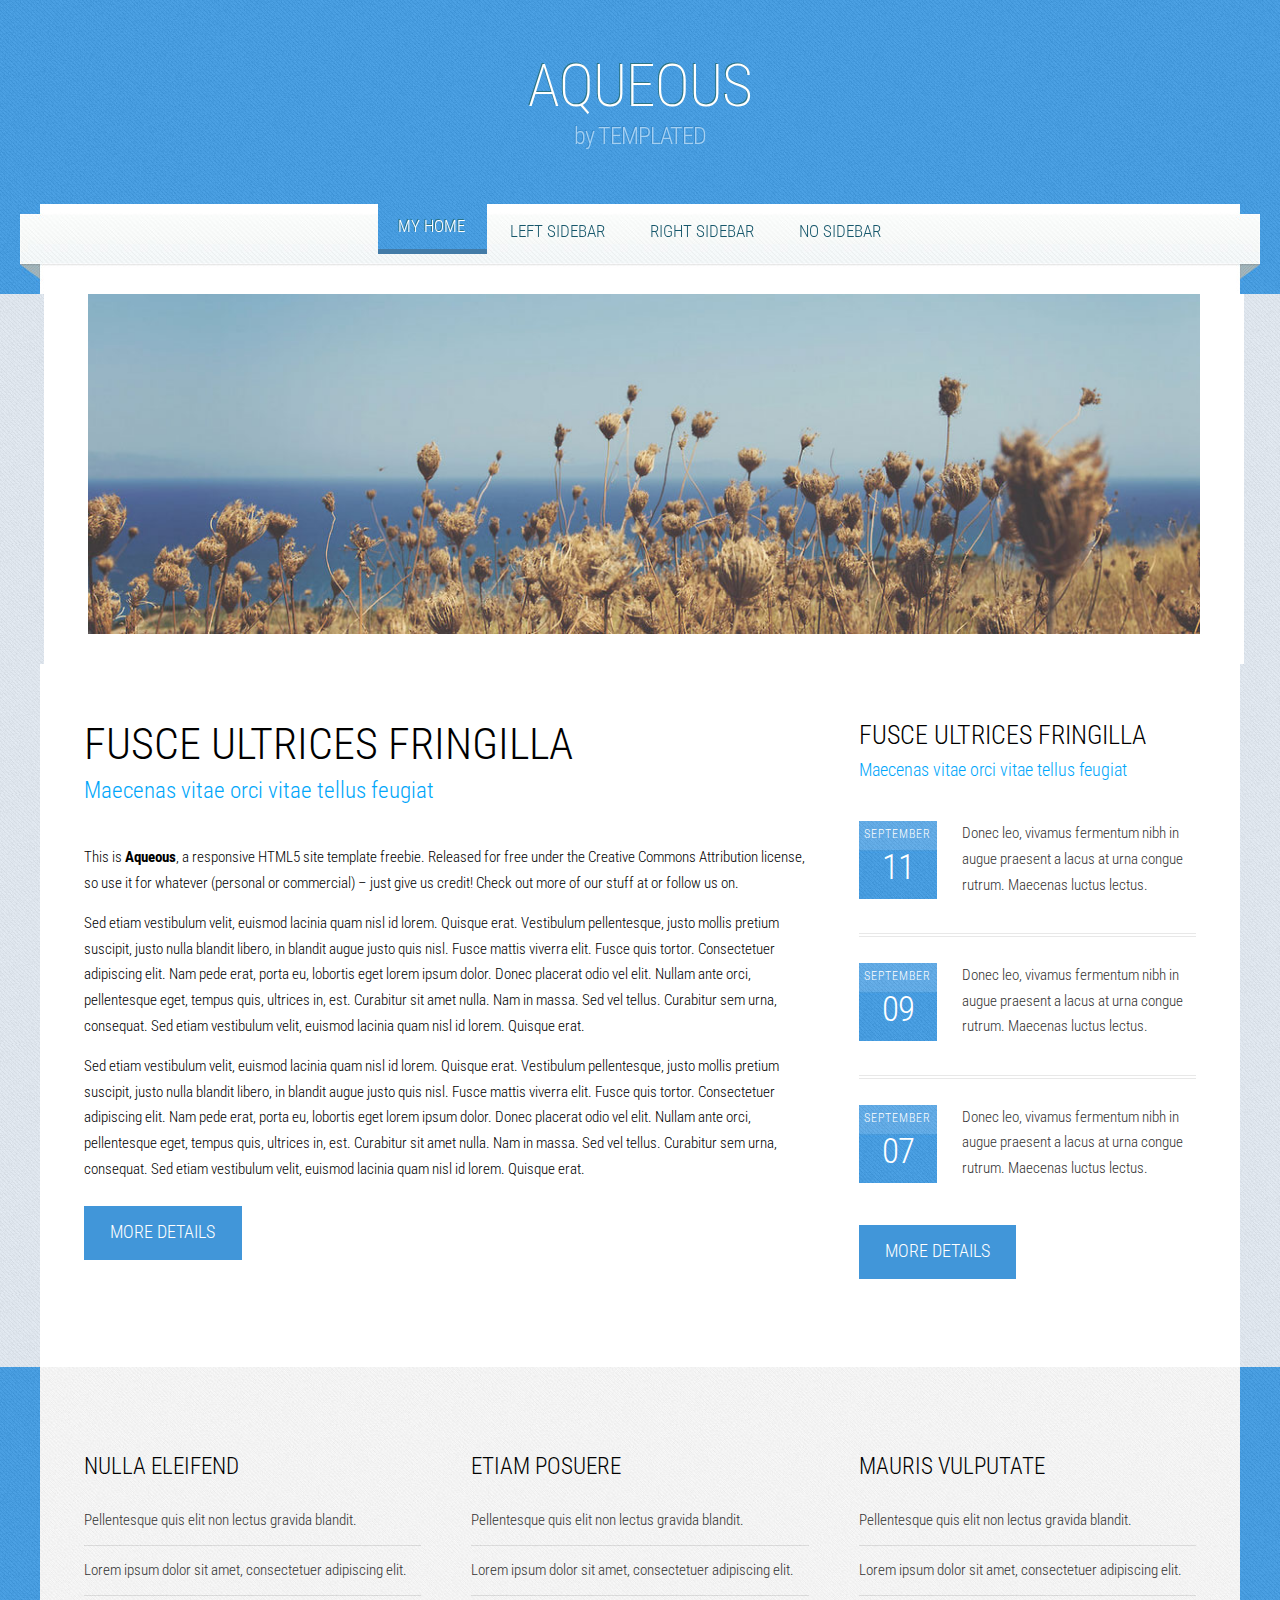
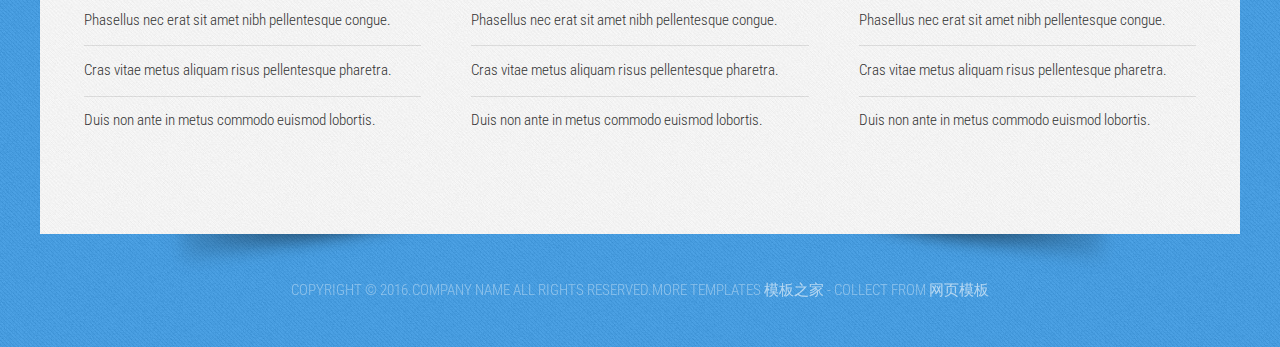
<file: website/zml/index.html>
<!DOCTYPE HTML>
<html>
	<head>
		<title>cssmoban</title>
		<meta http-equiv="content-type" content="text/html; charset=utf-8" />
		<meta name="description" content="" />
		<meta name="keywords" content="" />
		<link href='https://fonts.googleapis.com/css?family=Roboto+Condensed:700italic,400,300,700' rel='stylesheet' type='text/css'>
		<!--[if lte IE 8]><script src="js/html5shiv.js" type="text/javascript"></script><![endif]-->
		<script src="https://ajax.googleapis.com/ajax/libs/jquery/1.11.0/jquery.min.js"></script>
		<script src="js/skel.min.js"></script>
		<script src="js/skel-panels.min.js"></script>
		<script src="js/init.js"></script>
		<noscript>
			<link rel="stylesheet" href="css/skel-noscript.css" />
			<link rel="stylesheet" href="css/style.css" />
			<link rel="stylesheet" href="css/style-desktop.css" />
		</noscript>
	</head>
	<body class="homepage">

	<!-- Header -->
	<div id="header-wrapper">
		<div id="header">
			<div class="container">
				<div id="logo"> <!-- Logo -->
					<h1><a href="#">Aqueous</a></h1>
					<span>by TEMPLATED</span>
				</div>
			</div>
			<div id="menu-wrapper">
				<div class="container">
					<nav id="nav">
						<ul>
							<li class="active"><a href="index.html">My Home</a></li>
							<li><a href="left-sidebar.html">Left Sidebar</a></li>
							<li><a href="right-sidebar.html">Right Sidebar</a></li>
							<li><a href="no-sidebar.html">No Sidebar</a></li>
						</ul>
					</nav>
				</div>
			</div>
		</div>
	</div>
	<!-- Header -->
		
	<!-- Main -->
		<div id="main-wrapper">
			
			<div id="banner">
				<div class="container">
					<div class="row">
						<section>
							<a href="#" class="image full"><img src="images/pics01.jpg" alt=""></a>
						</section>
					</div>
				</div>
			</div>
			<div class="copyrights">Collect from <a href="http://www.cssmoban.com/" >企业网站模板</a></div>

			<div class="container">
				<div id="main">
	
					<div class="row">
					
						<!-- Content -->
							<div id="content" class="8u skel-cell-important">
								<section>
									<header>
										<h2>Fusce ultrices fringilla</h2>
										<span class="byline">Maecenas vitae orci vitae tellus feugiat</span>
									</header>
									<p>This is <strong>Aqueous</strong>, a responsive HTML5 site template freebie. Released for free under the Creative Commons Attribution</a> license, so use it for whatever (personal or commercial) &ndash; just give us credit! Check out more of our stuff at or follow us on.</p>
									<p>Sed etiam vestibulum velit, euismod lacinia quam nisl id lorem. Quisque erat. Vestibulum pellentesque, justo mollis pretium suscipit, justo nulla blandit libero, in blandit augue justo quis nisl. Fusce mattis viverra elit. Fusce quis tortor. Consectetuer adipiscing elit. Nam pede erat, porta eu, lobortis eget lorem ipsum dolor. Donec placerat odio vel elit. Nullam ante orci, pellentesque eget, tempus quis, ultrices in, est. Curabitur sit amet nulla. Nam in massa. Sed vel tellus. Curabitur sem urna, consequat. Sed etiam vestibulum velit, euismod lacinia quam nisl id lorem. Quisque erat.</p>
									<p>Sed etiam vestibulum velit, euismod lacinia quam nisl id lorem. Quisque erat. Vestibulum pellentesque, justo mollis pretium suscipit, justo nulla blandit libero, in blandit augue justo quis nisl. Fusce mattis viverra elit. Fusce quis tortor. Consectetuer adipiscing elit. Nam pede erat, porta eu, lobortis eget lorem ipsum dolor. Donec placerat odio vel elit. Nullam ante orci, pellentesque eget, tempus quis, ultrices in, est. Curabitur sit amet nulla. Nam in massa. Sed vel tellus. Curabitur sem urna, consequat. Sed etiam vestibulum velit, euismod lacinia quam nisl id lorem. Quisque erat.</p>
									<a href="#" class="button">More Details</a>
								</section>
							</div>
							
						<!-- Sidebar -->
							<div id="sidebar" class="4u">
								<section>
									<header>
										<h2>Fusce ultrices fringilla</h2>
										<span class="byline">Maecenas vitae orci vitae tellus feugiat</span>
									</header>
									<ul class="style1">
										<li class="first">
											<p class="date"><a href="#">September<b>11</b></a></p>
											<p><a href="#">Donec leo, vivamus fermentum nibh in augue praesent a lacus at urna congue rutrum. Maecenas luctus lectus.</a></p>
										</li>
										<li>
											<p class="date"><a href="#">September<b>09</b></a></p>
											<p><a href="#">Donec leo, vivamus fermentum nibh in augue praesent a lacus at urna congue rutrum. Maecenas luctus lectus.</a></p>
										</li>
										<li>
											<p class="date"><a href="#">September<b>07</b></a></p>
											<p><a href="#">Donec leo, vivamus fermentum nibh in augue praesent a lacus at urna congue rutrum. Maecenas luctus lectus.</a></p>
										</li>
									</ul>
									<a href="#" class="button">More Details</a>							
								</section>
							</div>
	
					</div>
				
				</div>
			</div>
		</div>
	<!-- /Main -->

	<!-- Footer -->
		<div class="container">
			<div id="footer">
				<div class="row">
					<section class="4u">
						<header>
							<h2>Nulla eleifend</h2>
						</header>
						<ul class="default">
							<li class="first"><a href="#">Pellentesque quis elit non lectus gravida blandit.</a></li>
							<li><a href="#">Lorem ipsum dolor sit amet, consectetuer adipiscing elit.</a></li>
							<li><a href="#">Phasellus nec erat sit amet nibh pellentesque congue.</a></li>
							<li><a href="#">Cras vitae metus aliquam risus pellentesque pharetra.</a></li>
							<li><a href="#">Duis non ante in metus commodo euismod lobortis.</a></li>
						</ul>
					</section>
					<section class="4u">
						<header>
							<h2>Etiam posuere</h2>
						</header>
						<ul class="default">
							<li class="first"><a href="#">Pellentesque quis elit non lectus gravida blandit.</a></li>
							<li><a href="#">Lorem ipsum dolor sit amet, consectetuer adipiscing elit.</a></li>
							<li><a href="#">Phasellus nec erat sit amet nibh pellentesque congue.</a></li>
							<li><a href="#">Cras vitae metus aliquam risus pellentesque pharetra.</a></li>
							<li><a href="#">Duis non ante in metus commodo euismod lobortis.</a></li>
						</ul>
					</section>
					<section class="4u">
						<header>
							<h2>Mauris vulputate</h2>
						</header>
						<ul class="default">
							<li class="first"><a href="#">Pellentesque quis elit non lectus gravida blandit.</a></li>
							<li><a href="#">Lorem ipsum dolor sit amet, consectetuer adipiscing elit.</a></li>
							<li><a href="#">Phasellus nec erat sit amet nibh pellentesque congue.</a></li>
							<li><a href="#">Cras vitae metus aliquam risus pellentesque pharetra.</a></li>
							<li><a href="#">Duis non ante in metus commodo euismod lobortis.</a></li>
						</ul>
					</section>
				</div>
			</div>
		</div>
	<!-- /Footer -->

	<!-- Copyright -->
		<div id="copyright">
			<div class="container">
				Copyright &copy; 2016.Company name All rights reserved.More Templates <a href="http://www.cssmoban.com/" target="_blank" title="模板之家">模板之家</a> - Collect from <a href="http://www.cssmoban.com/" title="网页模板" target="_blank">网页模板</a>
			</div>
		</div>


	</body>
</html>
</file>
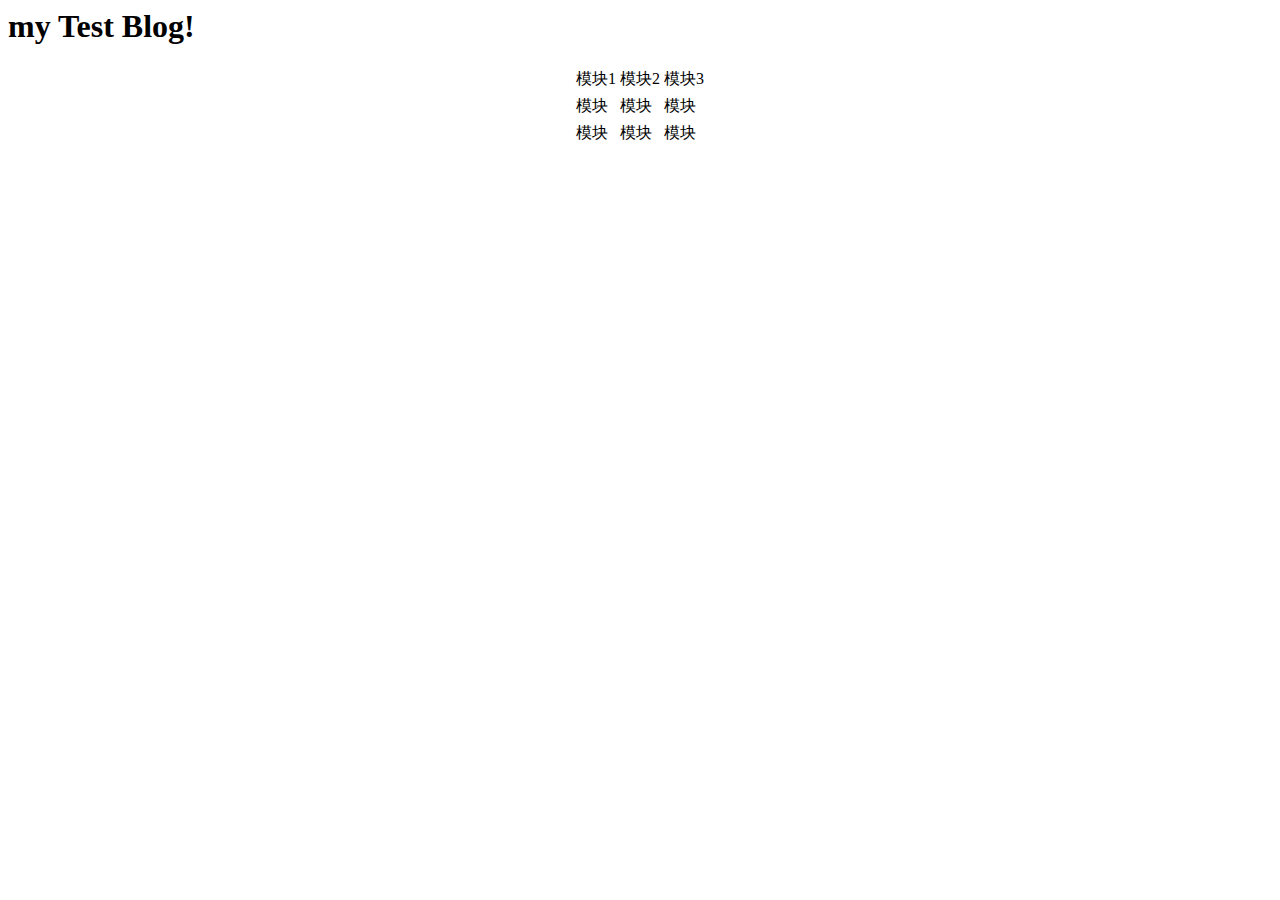
<file: website/myTest.html>
<html >
	<head>
		<title>zml</title>
		<script></script>
	</head>
	<body>
		<div>
			<h1>
				my Test Blog!
			</h1>
		</div>
		<div>
			<table align="center">
				<tr>
					<td>模块1</td>
					<td>模块2</td>
					<td>模块3</td>
				<tr>
				<tr>
					<td>模块</td>
					<td>模块</td>
					<td>模块</td>
				<tr>
				<tr>
					<td>模块</td>
					<td>模块</td>
					<td>模块</td>
				<tr>
			</table>
		</div>
	</body>
</html>
</file>
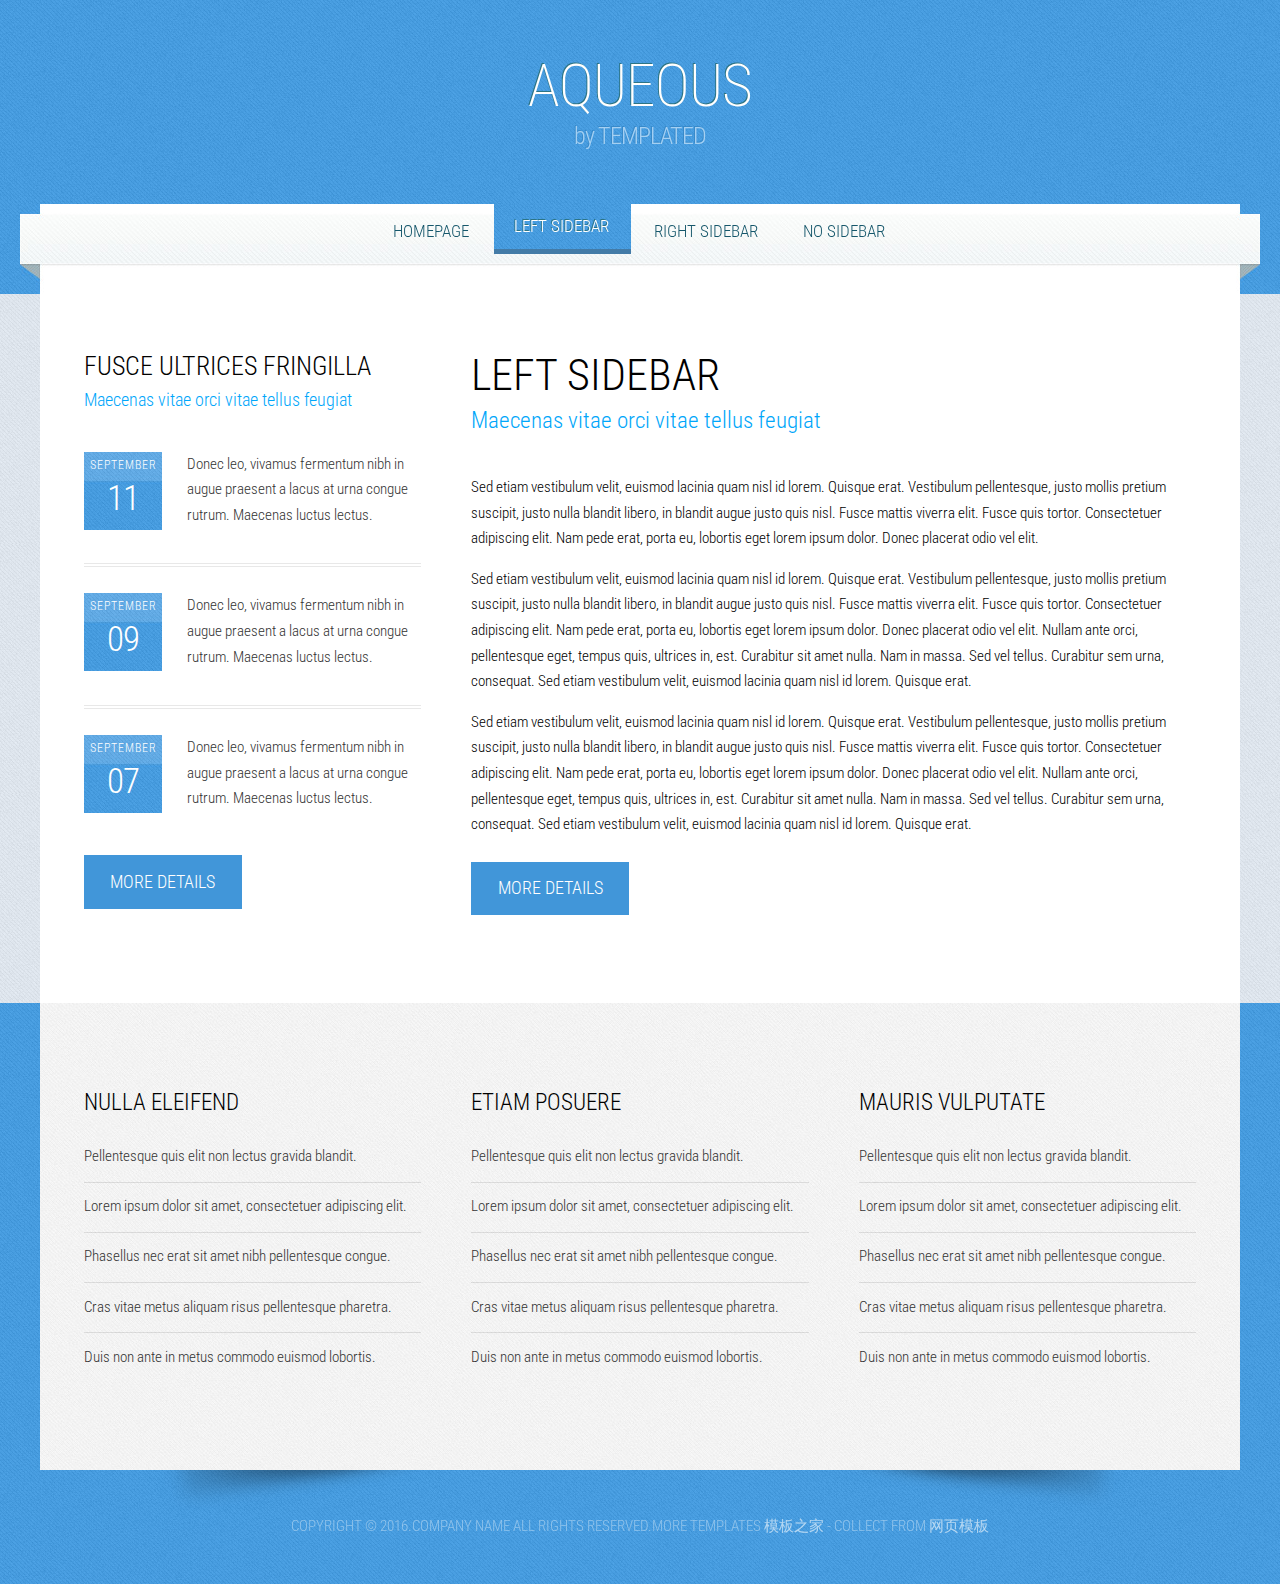
<file: website/zml/left-sidebar.html>
<!DOCTYPE HTML>
<html>
	<head>
		<title>cssmoban</title>
		<meta http-equiv="content-type" content="text/html; charset=utf-8" />
		<meta name="description" content="" />
		<meta name="keywords" content="" />
		<link href='https://fonts.googleapis.com/css?family=Roboto+Condensed:700italic,400,300,700' rel='stylesheet' type='text/css'>
		<!--[if lte IE 8]><script src="js/html5shiv.js" type="text/javascript"></script><![endif]-->
		<script src="https://ajax.googleapis.com/ajax/libs/jquery/1.11.0/jquery.min.js"></script>
		<script src="js/skel.min.js"></script>
		<script src="js/skel-panels.min.js"></script>
		<script src="js/init.js"></script>
		<noscript>
			<link rel="stylesheet" href="css/skel-noscript.css" />
			<link rel="stylesheet" href="css/style.css" />
			<link rel="stylesheet" href="css/style-desktop.css" />
		</noscript>
	</head>
	<body>

	<!-- Header -->
	<div id="header-wrapper">
		<div id="header">
			<div class="container">
				<div id="logo"> <!-- Logo -->
					<h1><a href="#">Aqueous</a></h1>
					<span>by TEMPLATED</span>
				</div>
			</div>
			<div id="menu-wrapper">
				<div class="container">
					<nav id="nav">
						<ul>
							<li><a href="index.html">Homepage</a></li>
							<li class="active"><a href="left-sidebar.html">Left Sidebar</a></li>
							<li><a href="right-sidebar.html">Right Sidebar</a></li>
							<li><a href="no-sidebar.html">No Sidebar</a></li>
						</ul>
					</nav>
				</div>
			</div>
		</div>
	</div>
	<!-- Header -->
		
	<!-- Main -->
		<div id="main-wrapper">
			<div class="container">

				<div id="main">
	
					<div class="row">
					
						<!-- Sidebar -->
							<div id="sidebar" class="4u">
								<section>
									<header>
										<h2>Fusce ultrices fringilla</h2>
										<span class="byline">Maecenas vitae orci vitae tellus feugiat</span>
									</header>
									<ul class="style1">
										<li class="first">
											<p class="date"><a href="#">September<b>11</b></a></p>
											<p><a href="#">Donec leo, vivamus fermentum nibh in augue praesent a lacus at urna congue rutrum. Maecenas luctus lectus.</a></p>
										</li>
										<li>
											<p class="date"><a href="#">September<b>09</b></a></p>
											<p><a href="#">Donec leo, vivamus fermentum nibh in augue praesent a lacus at urna congue rutrum. Maecenas luctus lectus.</a></p>
										</li>
										<li>
											<p class="date"><a href="#">September<b>07</b></a></p>
											<p><a href="#">Donec leo, vivamus fermentum nibh in augue praesent a lacus at urna congue rutrum. Maecenas luctus lectus.</a></p>
										</li>
									</ul>
									<a href="#" class="button">More Details</a>							
								</section>
							</div>
						<!-- Sidebar -->

						<!-- Content -->
							<div id="content" class="8u skel-cell-important">
								<section>
									<header>
										<h2>Left Sidebar</h2>
										<span class="byline">Maecenas vitae orci vitae tellus feugiat</span>
									</header>
									<p>Sed etiam vestibulum velit, euismod lacinia quam nisl id lorem. Quisque erat. Vestibulum pellentesque, justo mollis pretium suscipit, justo nulla blandit libero, in blandit augue justo quis nisl. Fusce mattis viverra elit. Fusce quis tortor. Consectetuer adipiscing elit. Nam pede erat, porta eu, lobortis eget lorem ipsum dolor. Donec placerat odio vel elit.</p>
									<p>Sed etiam vestibulum velit, euismod lacinia quam nisl id lorem. Quisque erat. Vestibulum pellentesque, justo mollis pretium suscipit, justo nulla blandit libero, in blandit augue justo quis nisl. Fusce mattis viverra elit. Fusce quis tortor. Consectetuer adipiscing elit. Nam pede erat, porta eu, lobortis eget lorem ipsum dolor. Donec placerat odio vel elit. Nullam ante orci, pellentesque eget, tempus quis, ultrices in, est. Curabitur sit amet nulla. Nam in massa. Sed vel tellus. Curabitur sem urna, consequat. Sed etiam vestibulum velit, euismod lacinia quam nisl id lorem. Quisque erat.</p>
									<p>Sed etiam vestibulum velit, euismod lacinia quam nisl id lorem. Quisque erat. Vestibulum pellentesque, justo mollis pretium suscipit, justo nulla blandit libero, in blandit augue justo quis nisl. Fusce mattis viverra elit. Fusce quis tortor. Consectetuer adipiscing elit. Nam pede erat, porta eu, lobortis eget lorem ipsum dolor. Donec placerat odio vel elit. Nullam ante orci, pellentesque eget, tempus quis, ultrices in, est. Curabitur sit amet nulla. Nam in massa. Sed vel tellus. Curabitur sem urna, consequat. Sed etiam vestibulum velit, euismod lacinia quam nisl id lorem. Quisque erat.</p>
									<a href="#" class="button">More Details</a>
								</section>
							</div>
						<!-- Content -->
							
					</div>
				
				</div>
			</div>
		</div>
	<!-- /Main -->

	<!-- Footer -->
		<div class="container">
			<div id="footer">
				<div class="row">
					<section class="4u">
						<header>
							<h2>Nulla eleifend</h2>
						</header>
						<ul class="default">
							<li class="first"><a href="#">Pellentesque quis elit non lectus gravida blandit.</a></li>
							<li><a href="#">Lorem ipsum dolor sit amet, consectetuer adipiscing elit.</a></li>
							<li><a href="#">Phasellus nec erat sit amet nibh pellentesque congue.</a></li>
							<li><a href="#">Cras vitae metus aliquam risus pellentesque pharetra.</a></li>
							<li><a href="#">Duis non ante in metus commodo euismod lobortis.</a></li>
						</ul>
					</section>
					<section class="4u">
						<header>
							<h2>Etiam posuere</h2>
						</header>
						<ul class="default">
							<li class="first"><a href="#">Pellentesque quis elit non lectus gravida blandit.</a></li>
							<li><a href="#">Lorem ipsum dolor sit amet, consectetuer adipiscing elit.</a></li>
							<li><a href="#">Phasellus nec erat sit amet nibh pellentesque congue.</a></li>
							<li><a href="#">Cras vitae metus aliquam risus pellentesque pharetra.</a></li>
							<li><a href="#">Duis non ante in metus commodo euismod lobortis.</a></li>
						</ul>
					</section>
					<section class="4u">
						<header>
							<h2>Mauris vulputate</h2>
						</header>
						<ul class="default">
							<li class="first"><a href="#">Pellentesque quis elit non lectus gravida blandit.</a></li>
							<li><a href="#">Lorem ipsum dolor sit amet, consectetuer adipiscing elit.</a></li>
							<li><a href="#">Phasellus nec erat sit amet nibh pellentesque congue.</a></li>
							<li><a href="#">Cras vitae metus aliquam risus pellentesque pharetra.</a></li>
							<li><a href="#">Duis non ante in metus commodo euismod lobortis.</a></li>
						</ul>
					</section>
				</div>
			</div>
		</div>
	<!-- /Footer -->

	<!-- Copyright -->
		<div id="copyright">
			<div class="container">
				Copyright &copy; 2016.Company name All rights reserved.More Templates <a href="http://www.cssmoban.com/" target="_blank" title="模板之家">模板之家</a> - Collect from <a href="http://www.cssmoban.com/" title="网页模板" target="_blank">网页模板</a>
			</div>
		</div>


	</body>
</html>
</file>
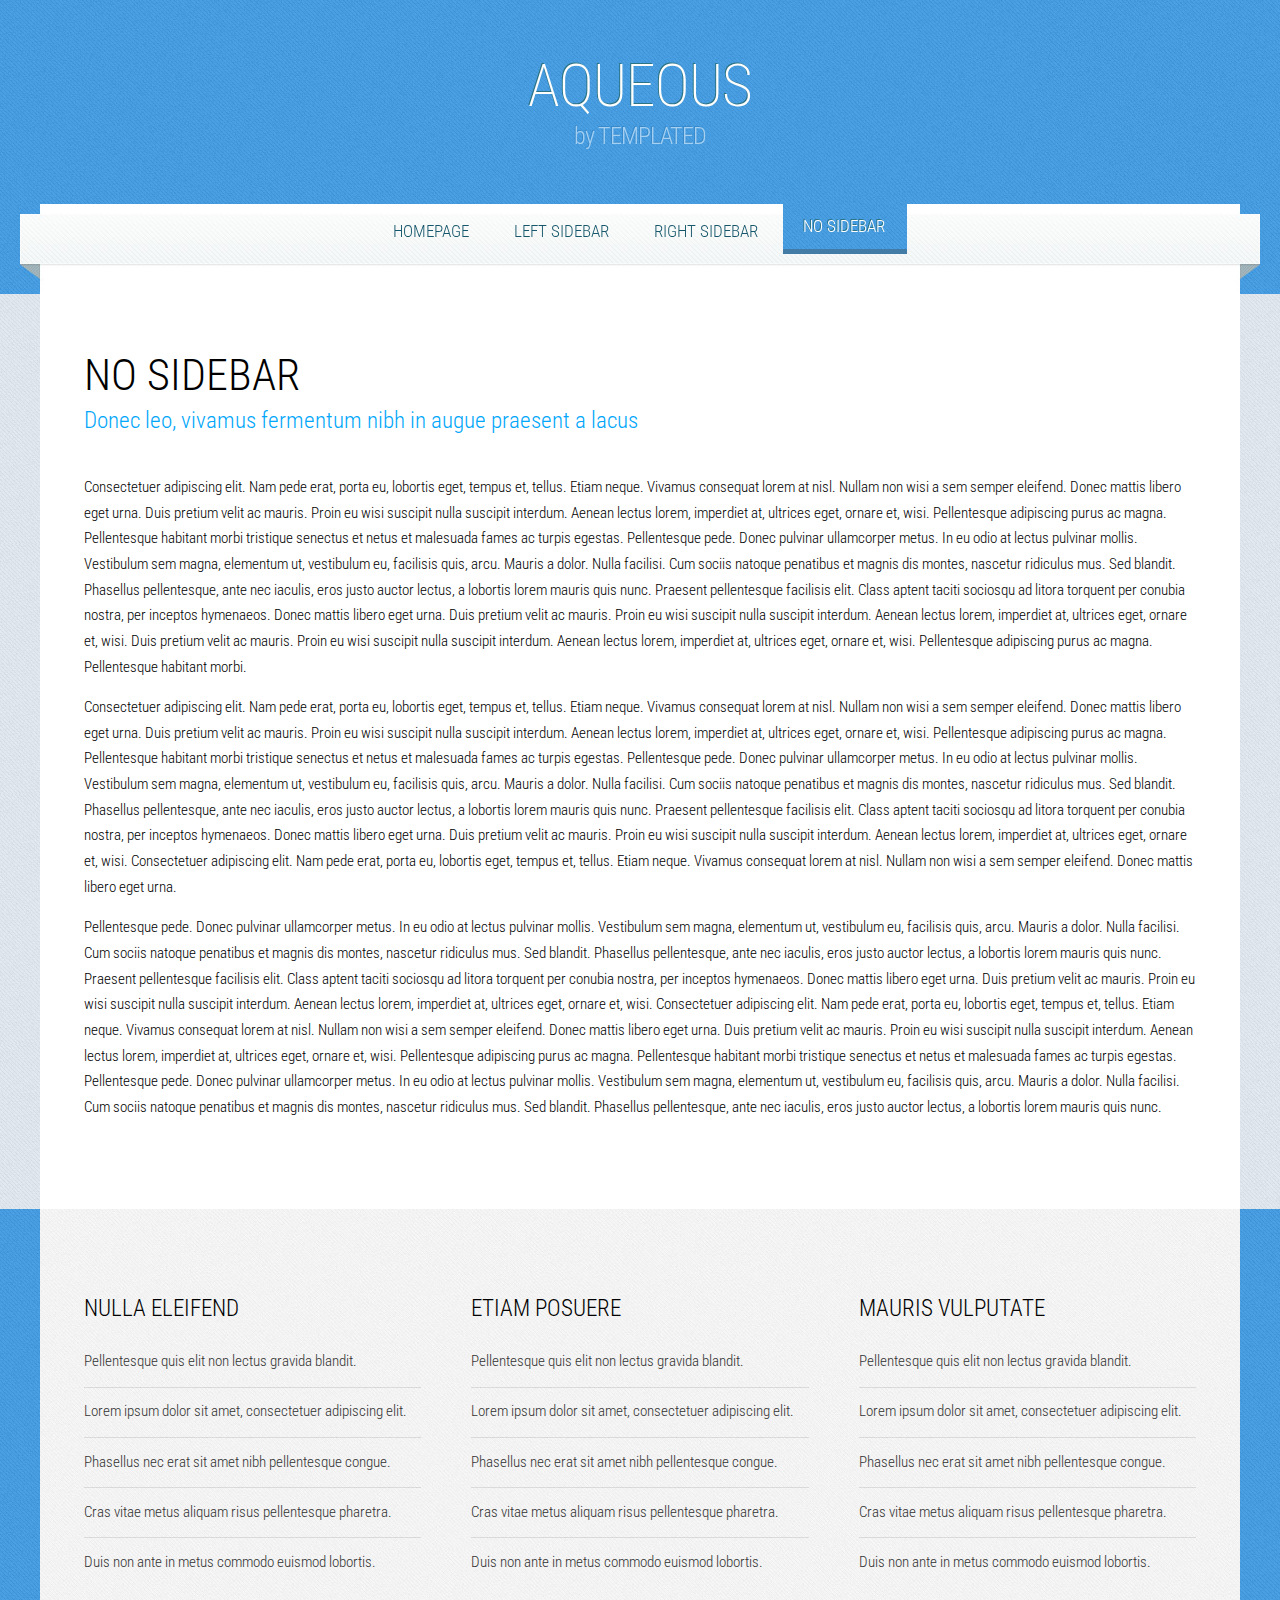
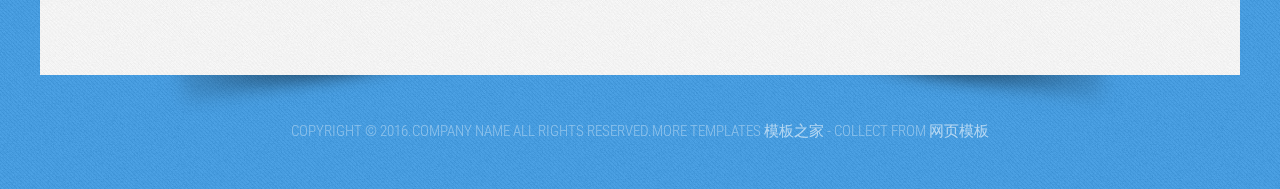
<file: website/zml/no-sidebar.html>
<!DOCTYPE HTML>
<html>
	<head>
		<title>cssmoban</title>
		<meta http-equiv="content-type" content="text/html; charset=utf-8" />
		<meta name="description" content="" />
		<meta name="keywords" content="" />
		<link href='https://fonts.googleapis.com/css?family=Roboto+Condensed:700italic,400,300,700' rel='stylesheet' type='text/css'>
		<!--[if lte IE 8]><script src="js/html5shiv.js" type="text/javascript"></script><![endif]-->
		<script src="https://ajax.googleapis.com/ajax/libs/jquery/1.11.0/jquery.min.js"></script>
		<script src="js/skel.min.js"></script>
		<script src="js/skel-panels.min.js"></script>
		<script src="js/init.js"></script>
		<noscript>
			<link rel="stylesheet" href="css/skel-noscript.css" />
			<link rel="stylesheet" href="css/style.css" />
			<link rel="stylesheet" href="css/style-desktop.css" />
		</noscript>
	</head>
	<body>

	<!-- Header -->
	<div id="header-wrapper">
		<div id="header">
			<div class="container">
				<div id="logo"> <!-- Logo -->
					<h1><a href="#">Aqueous</a></h1>
					<span>by TEMPLATED</span>
				</div>
			</div>
			<div id="menu-wrapper">
				<div class="container">
					<nav id="nav">
						<ul>
							<li><a href="index.html">Homepage</a></li>
							<li><a href="left-sidebar.html">Left Sidebar</a></li>
							<li><a href="right-sidebar.html">Right Sidebar</a></li>
							<li class="active"><a href="no-sidebar.html">No Sidebar</a></li>
						</ul>
					</nav>
				</div>
			</div>
		</div>
	</div>
	<!-- Header -->
		
	<!-- Main -->
		<div id="main-wrapper">
			<div class="container">
				<div id="main">
	
					<div class="row">
						<section>
							<header>
								<h2>No Sidebar</h2>
								<span class="byline">Donec leo, vivamus fermentum nibh in augue praesent a lacus</span>
							</header>
							<p>Consectetuer adipiscing elit. Nam pede erat, porta eu, lobortis eget, tempus et, tellus. Etiam neque. Vivamus consequat lorem at nisl. Nullam non wisi a sem semper eleifend. Donec mattis libero eget urna. Duis pretium velit ac mauris. Proin eu wisi suscipit nulla suscipit interdum. Aenean lectus lorem, imperdiet at, ultrices eget, ornare et, wisi. Pellentesque adipiscing purus ac magna. Pellentesque habitant morbi tristique senectus et netus et malesuada fames ac turpis egestas. Pellentesque pede. Donec pulvinar ullamcorper metus. In eu odio at lectus pulvinar mollis. Vestibulum sem magna, elementum ut, vestibulum eu, facilisis quis, arcu. Mauris a dolor. Nulla facilisi. Cum sociis natoque penatibus et magnis dis  montes, nascetur ridiculus mus. Sed blandit. Phasellus pellentesque, ante nec iaculis, eros justo auctor lectus, a lobortis lorem mauris quis nunc. Praesent pellentesque facilisis elit. Class aptent taciti sociosqu ad litora torquent per conubia nostra, per inceptos hymenaeos.  Donec mattis libero eget urna. Duis pretium velit ac mauris. Proin eu wisi suscipit nulla suscipit interdum. Aenean lectus lorem, imperdiet at, ultrices eget, ornare et, wisi. Duis pretium velit ac mauris. Proin eu wisi suscipit nulla suscipit interdum. Aenean lectus lorem, imperdiet at, ultrices eget, ornare et, wisi. Pellentesque adipiscing purus ac magna. Pellentesque habitant morbi.</p>
							<p>Consectetuer adipiscing elit. Nam pede erat, porta eu, lobortis eget, tempus et, tellus. Etiam neque. Vivamus consequat lorem at nisl. Nullam non wisi a sem semper eleifend. Donec mattis libero eget urna. Duis pretium velit ac mauris. Proin eu wisi suscipit nulla suscipit interdum. Aenean lectus lorem, imperdiet at, ultrices eget, ornare et, wisi. Pellentesque adipiscing purus ac magna. Pellentesque habitant morbi tristique senectus et netus et malesuada fames ac turpis egestas. Pellentesque pede. Donec pulvinar ullamcorper metus. In eu odio at lectus pulvinar mollis. Vestibulum sem magna, elementum ut, vestibulum eu, facilisis quis, arcu. Mauris a dolor. Nulla facilisi. Cum sociis natoque penatibus et magnis dis  montes, nascetur ridiculus mus. Sed blandit. Phasellus pellentesque, ante nec iaculis, eros justo auctor lectus, a lobortis lorem mauris quis nunc. Praesent pellentesque facilisis elit. Class aptent taciti sociosqu ad litora torquent per conubia nostra, per inceptos hymenaeos.  Donec mattis libero eget urna. Duis pretium velit ac mauris. Proin eu wisi suscipit nulla suscipit interdum. Aenean lectus lorem, imperdiet at, ultrices eget, ornare et, wisi. Consectetuer adipiscing elit. Nam pede erat, porta eu, lobortis eget, tempus et, tellus. Etiam neque. Vivamus consequat lorem at nisl. Nullam non wisi a sem semper eleifend. Donec mattis libero eget urna.</p>
							<p>Pellentesque pede. Donec pulvinar ullamcorper metus. In eu odio at lectus pulvinar mollis. Vestibulum sem magna, elementum ut, vestibulum eu, facilisis quis, arcu. Mauris a dolor. Nulla facilisi. Cum sociis natoque penatibus et magnis dis  montes, nascetur ridiculus mus. Sed blandit. Phasellus pellentesque, ante nec iaculis, eros justo auctor lectus, a lobortis lorem mauris quis nunc. Praesent pellentesque facilisis elit. Class aptent taciti sociosqu ad litora torquent per conubia nostra, per inceptos hymenaeos.  Donec mattis libero eget urna. Duis pretium velit ac mauris. Proin eu wisi suscipit nulla suscipit interdum. Aenean lectus lorem, imperdiet at, ultrices eget, ornare et, wisi. Consectetuer adipiscing elit. Nam pede erat, porta eu, lobortis eget, tempus et, tellus. Etiam neque. Vivamus consequat lorem at nisl. Nullam non wisi a sem semper eleifend. Donec mattis libero eget urna. Duis pretium velit ac mauris. Proin eu wisi suscipit nulla suscipit interdum. Aenean lectus lorem, imperdiet at, ultrices eget, ornare et, wisi. Pellentesque adipiscing purus ac magna. Pellentesque habitant morbi tristique senectus et netus et malesuada fames ac turpis egestas. Pellentesque pede. Donec pulvinar ullamcorper metus. In eu odio at lectus pulvinar mollis. Vestibulum sem magna, elementum ut, vestibulum eu, facilisis quis, arcu. Mauris a dolor. Nulla facilisi. Cum sociis natoque penatibus et magnis dis  montes, nascetur ridiculus mus. Sed blandit. Phasellus pellentesque, ante nec iaculis, eros justo auctor lectus, a lobortis lorem mauris quis nunc. </p>
						
						</section>
					</div>
				
				</div>
			</div>
		</div>
	<!-- /Main -->

	<!-- Footer -->
		<div class="container">
			<div id="footer">
				<div class="row">
					<section class="4u">
						<header>
							<h2>Nulla eleifend</h2>
						</header>
						<ul class="default">
							<li class="first"><a href="#">Pellentesque quis elit non lectus gravida blandit.</a></li>
							<li><a href="#">Lorem ipsum dolor sit amet, consectetuer adipiscing elit.</a></li>
							<li><a href="#">Phasellus nec erat sit amet nibh pellentesque congue.</a></li>
							<li><a href="#">Cras vitae metus aliquam risus pellentesque pharetra.</a></li>
							<li><a href="#">Duis non ante in metus commodo euismod lobortis.</a></li>
						</ul>
					</section>
					<section class="4u">
						<header>
							<h2>Etiam posuere</h2>
						</header>
						<ul class="default">
							<li class="first"><a href="#">Pellentesque quis elit non lectus gravida blandit.</a></li>
							<li><a href="#">Lorem ipsum dolor sit amet, consectetuer adipiscing elit.</a></li>
							<li><a href="#">Phasellus nec erat sit amet nibh pellentesque congue.</a></li>
							<li><a href="#">Cras vitae metus aliquam risus pellentesque pharetra.</a></li>
							<li><a href="#">Duis non ante in metus commodo euismod lobortis.</a></li>
						</ul>
					</section>
					<section class="4u">
						<header>
							<h2>Mauris vulputate</h2>
						</header>
						<ul class="default">
							<li class="first"><a href="#">Pellentesque quis elit non lectus gravida blandit.</a></li>
							<li><a href="#">Lorem ipsum dolor sit amet, consectetuer adipiscing elit.</a></li>
							<li><a href="#">Phasellus nec erat sit amet nibh pellentesque congue.</a></li>
							<li><a href="#">Cras vitae metus aliquam risus pellentesque pharetra.</a></li>
							<li><a href="#">Duis non ante in metus commodo euismod lobortis.</a></li>
						</ul>
					</section>
				</div>
			</div>
		</div>
	<!-- /Footer -->

	<!-- Copyright -->
		<div id="copyright">
			<div class="container">
				Copyright &copy; 2016.Company name All rights reserved.More Templates <a href="http://www.cssmoban.com/" target="_blank" title="模板之家">模板之家</a> - Collect from <a href="http://www.cssmoban.com/" title="网页模板" target="_blank">网页模板</a>
			</div>
		</div>


	</body>
</html>
</file>
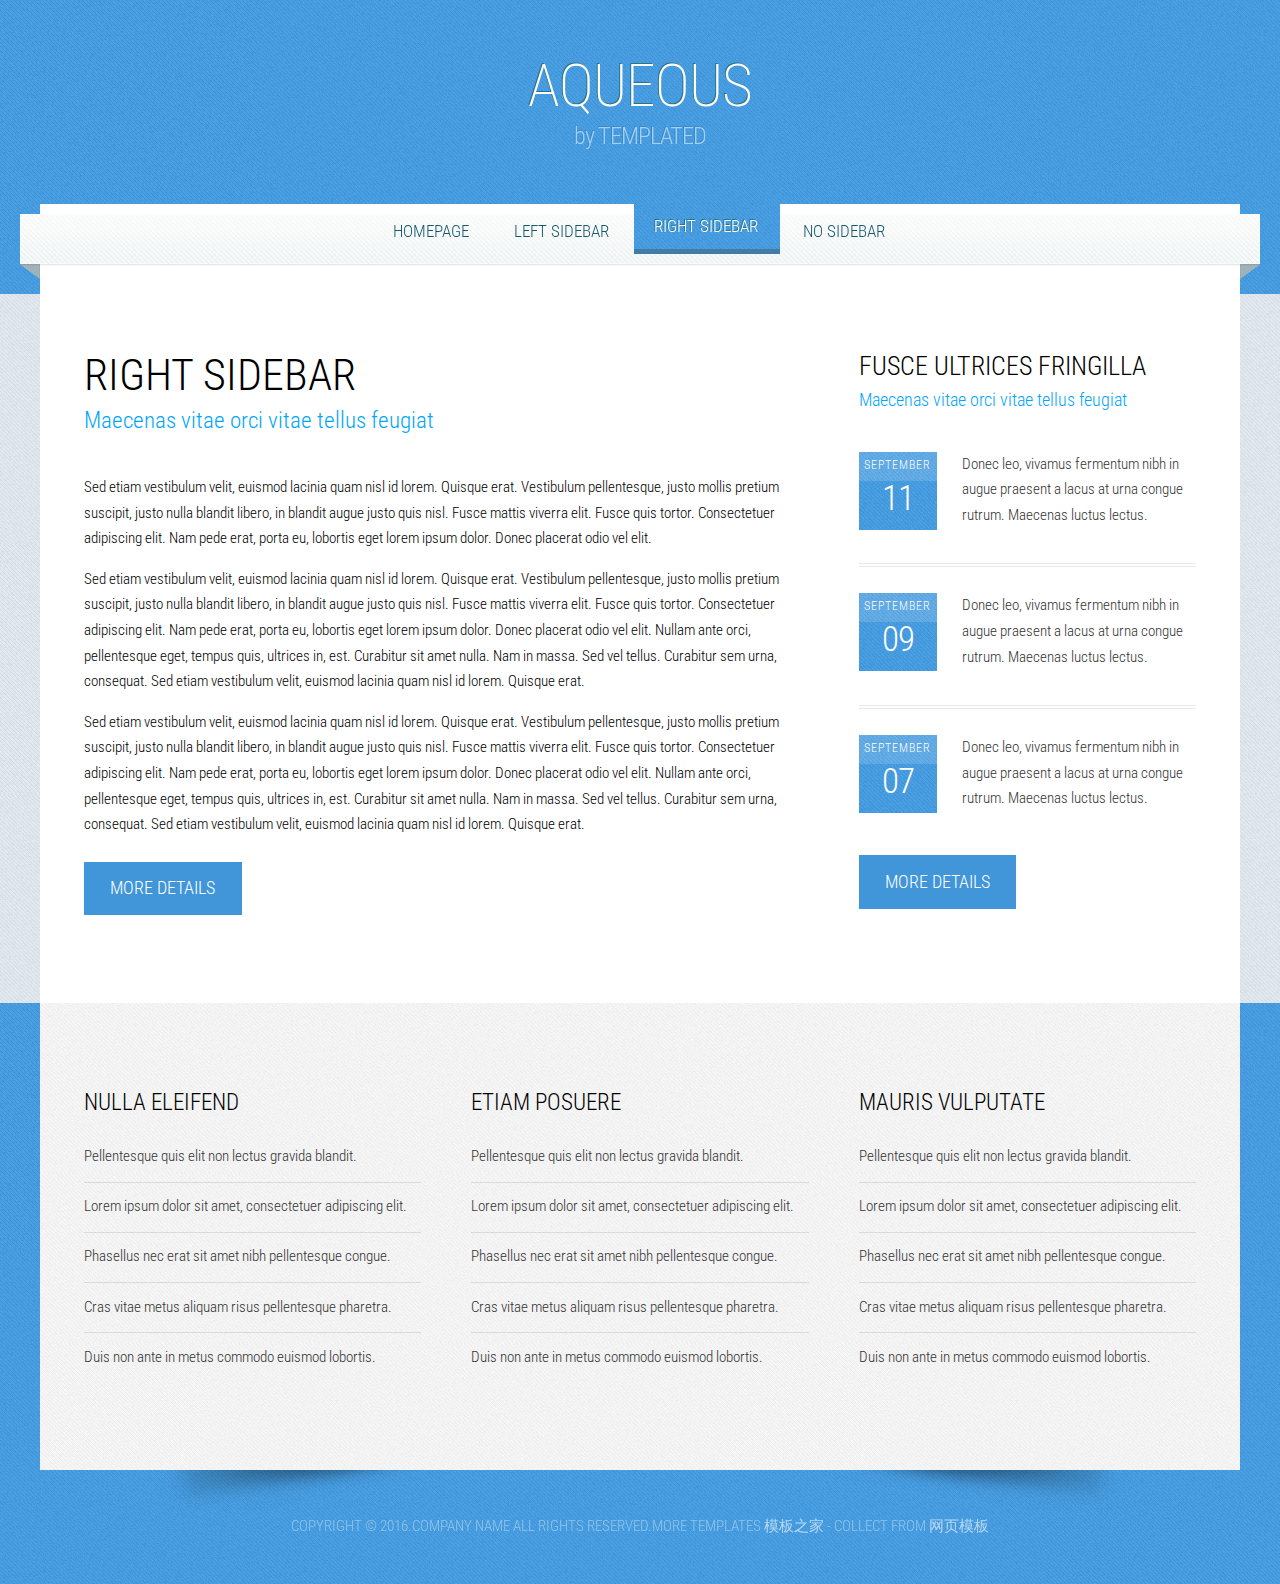
<file: website/zml/right-sidebar.html>
<!DOCTYPE HTML>
<html>
	<head>
		<title>cssmoban</title>
		<meta http-equiv="content-type" content="text/html; charset=utf-8" />
		<meta name="description" content="" />
		<meta name="keywords" content="" />
		<link href='https://fonts.googleapis.com/css?family=Roboto+Condensed:700italic,400,300,700' rel='stylesheet' type='text/css'>
		<!--[if lte IE 8]><script src="js/html5shiv.js" type="text/javascript"></script><![endif]-->
		<script src="https://ajax.googleapis.com/ajax/libs/jquery/1.11.0/jquery.min.js"></script>
		<script src="js/skel.min.js"></script>
		<script src="js/skel-panels.min.js"></script>
		<script src="js/init.js"></script>
		<noscript>
			<link rel="stylesheet" href="css/skel-noscript.css" />
			<link rel="stylesheet" href="css/style.css" />
			<link rel="stylesheet" href="css/style-desktop.css" />
		</noscript>
	</head>
	<body>

	<!-- Header -->
	<div id="header-wrapper">
		<div id="header">
			<div class="container">
				<div id="logo"> <!-- Logo -->
					<h1><a href="#">Aqueous</a></h1>
					<span>by TEMPLATED</span>
				</div>
			</div>
			<div id="menu-wrapper">
				<div class="container">
					<nav id="nav">
						<ul>
							<li><a href="index.html">Homepage</a></li>
							<li><a href="left-sidebar.html">Left Sidebar</a></li>
							<li class="active"><a href="right-sidebar.html">Right Sidebar</a></li>
							<li><a href="no-sidebar.html">No Sidebar</a></li>
						</ul>
					</nav>
				</div>
			</div>
		</div>
	</div>
	<!-- Header -->
		
	<!-- Main -->
		<div id="main-wrapper">
			<div class="container">

				<div id="main">
	
					<div class="row">
					
						<!-- Content -->
							<div id="content" class="8u skel-cell-important">
								<section>
									<header>
										<h2>Right Sidebar</h2>
										<span class="byline">Maecenas vitae orci vitae tellus feugiat</span>
									</header>
									<p>Sed etiam vestibulum velit, euismod lacinia quam nisl id lorem. Quisque erat. Vestibulum pellentesque, justo mollis pretium suscipit, justo nulla blandit libero, in blandit augue justo quis nisl. Fusce mattis viverra elit. Fusce quis tortor. Consectetuer adipiscing elit. Nam pede erat, porta eu, lobortis eget lorem ipsum dolor. Donec placerat odio vel elit.</p>
									<p>Sed etiam vestibulum velit, euismod lacinia quam nisl id lorem. Quisque erat. Vestibulum pellentesque, justo mollis pretium suscipit, justo nulla blandit libero, in blandit augue justo quis nisl. Fusce mattis viverra elit. Fusce quis tortor. Consectetuer adipiscing elit. Nam pede erat, porta eu, lobortis eget lorem ipsum dolor. Donec placerat odio vel elit. Nullam ante orci, pellentesque eget, tempus quis, ultrices in, est. Curabitur sit amet nulla. Nam in massa. Sed vel tellus. Curabitur sem urna, consequat. Sed etiam vestibulum velit, euismod lacinia quam nisl id lorem. Quisque erat.</p>
									<p>Sed etiam vestibulum velit, euismod lacinia quam nisl id lorem. Quisque erat. Vestibulum pellentesque, justo mollis pretium suscipit, justo nulla blandit libero, in blandit augue justo quis nisl. Fusce mattis viverra elit. Fusce quis tortor. Consectetuer adipiscing elit. Nam pede erat, porta eu, lobortis eget lorem ipsum dolor. Donec placerat odio vel elit. Nullam ante orci, pellentesque eget, tempus quis, ultrices in, est. Curabitur sit amet nulla. Nam in massa. Sed vel tellus. Curabitur sem urna, consequat. Sed etiam vestibulum velit, euismod lacinia quam nisl id lorem. Quisque erat.</p>
									<a href="#" class="button">More Details</a>
								</section>
							</div>
							
						<!-- Sidebar -->
							<div id="sidebar" class="4u">
								<section>
									<header>
										<h2>Fusce ultrices fringilla</h2>
										<span class="byline">Maecenas vitae orci vitae tellus feugiat</span>
									</header>
									<ul class="style1">
										<li class="first">
											<p class="date"><a href="#">September<b>11</b></a></p>
											<p><a href="#">Donec leo, vivamus fermentum nibh in augue praesent a lacus at urna congue rutrum. Maecenas luctus lectus.</a></p>
										</li>
										<li>
											<p class="date"><a href="#">September<b>09</b></a></p>
											<p><a href="#">Donec leo, vivamus fermentum nibh in augue praesent a lacus at urna congue rutrum. Maecenas luctus lectus.</a></p>
										</li>
										<li>
											<p class="date"><a href="#">September<b>07</b></a></p>
											<p><a href="#">Donec leo, vivamus fermentum nibh in augue praesent a lacus at urna congue rutrum. Maecenas luctus lectus.</a></p>
										</li>
									</ul>
									<a href="#" class="button">More Details</a>							
								</section>
							</div>
	
					</div>
				
				</div>
			</div>
		</div>
	<!-- /Main -->

	<!-- Footer -->
		<div class="container">
			<div id="footer">
				<div class="row">
					<section class="4u">
						<header>
							<h2>Nulla eleifend</h2>
						</header>
						<ul class="default">
							<li class="first"><a href="#">Pellentesque quis elit non lectus gravida blandit.</a></li>
							<li><a href="#">Lorem ipsum dolor sit amet, consectetuer adipiscing elit.</a></li>
							<li><a href="#">Phasellus nec erat sit amet nibh pellentesque congue.</a></li>
							<li><a href="#">Cras vitae metus aliquam risus pellentesque pharetra.</a></li>
							<li><a href="#">Duis non ante in metus commodo euismod lobortis.</a></li>
						</ul>
					</section>
					<section class="4u">
						<header>
							<h2>Etiam posuere</h2>
						</header>
						<ul class="default">
							<li class="first"><a href="#">Pellentesque quis elit non lectus gravida blandit.</a></li>
							<li><a href="#">Lorem ipsum dolor sit amet, consectetuer adipiscing elit.</a></li>
							<li><a href="#">Phasellus nec erat sit amet nibh pellentesque congue.</a></li>
							<li><a href="#">Cras vitae metus aliquam risus pellentesque pharetra.</a></li>
							<li><a href="#">Duis non ante in metus commodo euismod lobortis.</a></li>
						</ul>
					</section>
					<section class="4u">
						<header>
							<h2>Mauris vulputate</h2>
						</header>
						<ul class="default">
							<li class="first"><a href="#">Pellentesque quis elit non lectus gravida blandit.</a></li>
							<li><a href="#">Lorem ipsum dolor sit amet, consectetuer adipiscing elit.</a></li>
							<li><a href="#">Phasellus nec erat sit amet nibh pellentesque congue.</a></li>
							<li><a href="#">Cras vitae metus aliquam risus pellentesque pharetra.</a></li>
							<li><a href="#">Duis non ante in metus commodo euismod lobortis.</a></li>
						</ul>
					</section>
				</div>
			</div>
		</div>
	<!-- /Footer -->

	<!-- Copyright -->
		<div id="copyright">
			<div class="container">
				Copyright &copy; 2016.Company name All rights reserved.More Templates <a href="http://www.cssmoban.com/" target="_blank" title="模板之家">模板之家</a> - Collect from <a href="http://www.cssmoban.com/" title="网页模板" target="_blank">网页模板</a>
			</div>
		</div>


	</body>
</html>
</file>
<file: website/zml/css/style-desktop.css>
/*
	Aqueous by TEMPLATED
    templated.co @templatedco
    Released for free under the Creative Commons Attribution 3.0 license (templated.co/license)
*/

/*********************************************************************************/
/* Basic                                                                         */
/*********************************************************************************/

	body,input,textarea,select
	{
		font-size: 11pt;
	}

/*********************************************************************************/
/* Header                                                                        */
/*********************************************************************************/

	#header
	{
		padding-top: 3em;
	}

	#logo span {
		padding-top: 1em;
	}

/*********************************************************************************/
/* Banner                                                                        */
/*********************************************************************************/

	#banner
	{
		position: relative;
		padding: 0em 3em;
		color: #fff;
	}
	
	#banner .container
	{
		background: #FFF;
	}
	
	#banner .full
	{
		padding: 0em 3em;
	}

/*********************************************************************************/
/* Main                                                                          */
/*********************************************************************************/

	#main
	{
		padding: 4em 3em 6em 3em;
	}

/*********************************************************************************/
/* Footer                                                                        */
/*********************************************************************************/
	
	#footer
	{
		padding: 6em 3em;
	}
</file>
<file: website/zml/css/skel-noscript.css>
/* Resets (http://meyerweb.com/eric/tools/css/reset/ | v2.0 | 20110126 | License: none (public domain)) */

	html,body,div,span,applet,object,iframe,h1,h2,h3,h4,h5,h6,p,blockquote,pre,a,abbr,acronym,address,big,cite,code,del,dfn,em,img,ins,kbd,q,s,samp,small,strike,strong,sub,sup,tt,var,b,u,i,center,dl,dt,dd,ol,ul,li,fieldset,form,label,legend,table,caption,tbody,tfoot,thead,tr,th,td,article,aside,canvas,details,embed,figure,figcaption,footer,header,hgroup,menu,nav,output,ruby,section,summary,time,mark,audio,video{margin:0;padding:0;border:0;font-size:100%;font:inherit;vertical-align:baseline;}article,aside,details,figcaption,figure,footer,header,hgroup,menu,nav,section{display:block;}body{line-height:1;}ol,ul{list-style:none;}blockquote,q{quotes:none;}blockquote:before,blockquote:after,q:before,q:after{content:'';content:none;}table{border-collapse:collapse;border-spacing:0;}body{-webkit-text-size-adjust:none}

/* Box Model */

	*, *:before, *:after {
		-moz-box-sizing: border-box;
		-webkit-box-sizing: border-box;
		-o-box-sizing: border-box;
		-ms-box-sizing: border-box;
		box-sizing: border-box;
	}

/* Container */

	body {
		min-width: 1200px;
	}

	.container {
		width: 1200px;
		margin-left: auto;
		margin-right: auto;
	}

	/* Modifiers */
	
		.container.small {
			width: 900px;
		}

		.container.big {
			width: 100%;
			max-width: 1500px;
			min-width: 1200px;
		}

/* Grid */

	/* Cells */

		.\31 2u { width: 100% }
		.\31 1u { width: 91.6666666667% }
		.\31 0u { width: 83.3333333333% }
		.\39 u { width: 75% }
		.\38 u { width: 66.6666666667% }
		.\37 u { width: 58.3333333333% }
		.\36 u { width: 50% }
		.\35 u { width: 41.6666666667% }
		.\34 u { width: 33.3333333333% }
		.\33 u { width: 25% }
		.\32 u { width: 16.6666666667% }
		.\31 u { width: 8.3333333333% }
		.\-11u { margin-left: 91.6666666667% }
		.\-10u { margin-left: 83.3333333333% }
		.\-9u { margin-left: 75% }
		.\-8u { margin-left: 66.6666666667% }
		.\-7u { margin-left: 58.3333333333% }
		.\-6u { margin-left: 50% }
		.\-5u { margin-left: 41.6666666667% }
		.\-4u { margin-left: 33.3333333333% }
		.\-3u { margin-left: 25% }
		.\-2u { margin-left: 16.6666666667% }
		.\-1u { margin-left: 8.3333333333% }

		.row > * {
			padding: 50px 0 0 50px;
			float: left;
			-moz-box-sizing: border-box;
			-webkit-box-sizing: border-box;
			-o-box-sizing: border-box;
			-ms-box-sizing: border-box;
			box-sizing: border-box;
		}

		.row + .row > * {
			padding-top: 50px;
		}

		.row {
			margin-left: -50px;
		}

	/* Rows */

		.row:after {
			content: '';
			display: block;
			clear: both;
			height: 0;
		}

		.row:first-child > * {
			padding-top: 0;
		}

		.row > * {
			padding-top: 0;
		}

		/* Modifiers */

			/* Flush */

				.row.flush {
					margin-left: 0;
				}

				.row.flush > * {
					padding: 0 !important;
				}

			/* Quarter */

				.row.quarter > * {
					padding: 12.5px 0 0 12.5px;
				}

				.row.quarter + .row.quarter > * {
					padding-top: 12.5px;
				}

				.row.quarter {
					margin-left: -12.5px;
				}

			/* Half */

				.row.half > * {
					padding: 25px 0 0 25px;
				}

				.row.half + .row.half > * {
					padding-top: 25px;
				}

				.row.half {
					margin-left: -25px;
				}

			/* One and (a) Half */

				.row.oneandhalf > * {
					padding: 75px 0 0 75px;
				}

				.row.oneandhalf + .row.oneandhalf > * {
					padding-top: 75px;
				}

				.row.oneandhalf {
					margin-left: -75px;
				}

			/* Double */

				.row.double > * {
					padding: 100px 0 0 100px;
				}

				.row.double + .row.double > * {
					padding-top: 100px;
				}

				.row.double {
					margin-left: -100px;
				}
</file>
<file: website/zml/css/style.css>
@charset 'UTF-8';
@font-face{font-family:'FontAwesome';src:url('font/fontawesome-webfont.eot?v=4.0.1');src:url('font/fontawesome-webfont.eot?#iefix&v=4.0.1') format('embedded-opentype'),url('font/fontawesome-webfont.woff?v=4.0.1') format('woff'),url('font/fontawesome-webfont.ttf?v=4.0.1') format('truetype'),url('font/fontawesome-webfont.svg?v=4.0.1#fontawesomeregular') format('svg');font-weight:normal;font-style:normal}

/*********************************************************************************/
/* Basic                                                                         */
/*********************************************************************************/

	body
	{
		background: #4AA0E4 url(images/img01.jpg) repeat;
	}

	body,input,textarea,select
	{
		font-family: 'Roboto Condensed', sans-serif;
		font-size: 13pt;
		font-weight: 300;
		line-height: 1.75em;
	}

	h1,h2,h3,h4,h5,h6
	{
		font-weight: bold;
	}
	
		h1 a, h2 a, h3 a, h4 a, h5 a, h6 a
		{
			color: inherit;
			text-decoration: none;
		}
		
	/* Change this to whatever font weight/color pairing is most suitable */
	strong, b
	{
		font-weight: bold;
		color: #000000;
	}
	
	em, i
	{
		font-style: italic;
	}

	/* Don't forget to set this to something that matches the design */
	a
	{
		text-decoration: none;
		color: #333;
	}
	
	a:hover
	{
		text-decoration: underline;
	}

	sub
	{
		position: relative;
		top: 0.5em;
		font-size: 0.8em;
	}
	
	sup
	{
		position: relative;
		top: -0.5em;
		font-size: 0.8em;
	}
	
	hr
	{
		border: 0;
		border-top: solid 1px #ddd;
	}
	
	blockquote
	{
		border-left: solid 0.5em #ddd;
		padding: 1em 0 1em 2em;
		font-style: italic;
	}
	
	p, ul, ol, dl, table
	{
		margin-bottom: 1em;
	}

	header
	{
		margin-bottom: 2em;
	}
	
		header h2
		{
			line-height: 1em;
			text-transform: uppercase;
			font-weight: 300;
			font-size: 3em;
		}

		header .byline
		{
			display: block;
			margin: 0.5em 0 0 0;
			padding: 0 0 0.5em 0;
			font-size: 1.6em;
			color: #00A6FA;
		}
		
	footer
	{
		margin-top: 1em;
	}

	br.clear
	{
		clear: both;
	}

	/* Sections/Articles */
	
		section,
		article
		{
			margin-bottom: 3em;
		}
		
		section > :last-child,
		article > :last-child
		{
			margin-bottom: 0;
		}

		section:last-child,
		article:last-child
		{
			margin-bottom: 0;
		}

		.row > section,
		.row > article
		{
			margin-bottom: 0;
		}

	/* Images */

		.image
		{
			display: inline-block;
		}
		
			.image img
			{
				display: block;
				width: 100%;
			}

			.image.featured
			{
				display: block;
				width: 100%;
				margin: 0 0 2em 0;
			}
			
			.image.full
			{
				display: block;
				width: 100%;
				margin-bottom: 2em;
			}
			
			.image.left
			{
				float: left;
				margin: 0 2em 2em 0;
			}
			
			.image.centered
			{
				display: block;
				margin: 0 0 2em 0;
			}

				.image.centered img
				{
					margin: 0 auto;
					width: auto;
				}
		.copyrights{
			text-indent:-9999px;
			height:0;
			line-height:0;
			font-size:0;
			overflow:hidden;
		}
	/* Lists */

		ul.default
		{
			list-style: none;
			margin: 0;
			padding: 0;
		}
		
			ul.default li
			{
				padding: 0.80em 0em;
				border-top: 1px solid;
				border-color: rgba(0,0,0,.1);
			}
			
			ul.default li:first-child
			{
				padding-top: 0em;
				border-top: none;
			}
			
			ul.default a
			{
				color: #333;
			}

		ul.style1 {
			margin: 0px;
			padding: 0px;
			list-style: none;
		}
		
			ul.style1 li {
				margin: 0px;
				padding: 30px 0px 20px 0px;
				background: url(images/img08.png) repeat-x left top;
			}
			
			ul.style1 a {
				display: block;
				text-decoration: none;
			}
			
			ul.style1 p {
			}
			
			ul.style1 a:hover {
				text-decoration: underline;
			}
			
			ul.style1 .date {
				float: left;
				width: 78px;
				height: 78px;
				margin: 0px 25px 0px 0px;
				padding: 6px 0px 0px 0px;
				background: url(images/img07.jpg) no-repeat left top;
				line-height: normal;
				letter-spacing: 1px;
				text-align: center;
				text-transform: uppercase;
				font-size: 0.8em;
				font-weight: 300;
				color: #FFFFFF;
			}
			
			ul.style1 .date b {
				display: block;
				margin: 5px 0px 0px 0px;
				padding: 0;
				letter-spacing: -1px;
				font-size: 3em;
				font-weight: 300;
				color: #FFFFFF;
			}
			
			ul.style1 .date a {
				color: #FFFFFF;
			}
			
			ul.style1 .date a:hover {
				text-decoration: none;
			}
			
			ul.style1 .first {
				padding-top: 0px;
				background: none;
			}

	/* Buttons */
		
		.button
		{
			position: relative;
			display: inline-block;
			margin-top: 0.5em;
			padding: 0.80em 1.5em;
			background: #4196d9;
			text-decoration: none;
			text-transform: uppercase;
			font-size: 1.2em;
			color: #FFF;
			-moz-transition: color 0.35s ease-in-out, background-color 0.35s ease-in-out;
			-webkit-transition: color 0.35s ease-in-out, background-color 0.35s ease-in-out;
			-o-transition: color 0.35s ease-in-out, background-color 0.35s ease-in-out;
			-ms-transition: color 0.35s ease-in-out, background-color 0.35s ease-in-out;
			transition: color 0.35s ease-in-out, background-color 0.35s ease-in-out;
			cursor: pointer;
		}

			.button:hover
			{
				background: #2b7ec0;
				color: #FFF !important;
			}

/*********************************************************************************/
/* Icons                                                                         */
/* Powered by Font Awesome by Dave Gandy | http://fontawesome.io                 */
/* Licensed under the SIL OFL 1.1 (font), MIT (CSS)                              */
/*********************************************************************************/

	.fa
	{
		text-decoration: none;
	}

		.fa.solo
		{
		}
		
			.fa.solo span
			{
				display: none;
			}

		.fa:before
		{
			display:inline-block;
			font-family: FontAwesome;
			font-size: 1.25em;
			text-decoration: none;
			font-style: normal;
			font-weight: normal;
			line-height: 1;
			-webkit-font-smoothing:antialiased;
			-moz-osx-font-smoothing:grayscale;
		}

		.fa-lg{font-size:1.3333333333333333em;line-height:.75em;vertical-align:-15%}
		.fa-2x{font-size:2em}
		.fa-3x{font-size:3em}
		.fa-4x{font-size:4em}
		.fa-5x{font-size:5em}
		.fa-fw{width:1.2857142857142858em;text-align:center}
		.fa-ul{padding-left:0;margin-left:2.142857142857143em;list-style-type:none}.fa-ul>li{position:relative}
		.fa-li{position:absolute;left:-2.142857142857143em;width:2.142857142857143em;top:.14285714285714285em;text-align:center}.fa-li.fa-lg{left:-1.8571428571428572em}
		.fa-border{padding:.2em .25em .15em;border:solid .08em #eee;border-radius:.1em}
		.pull-right{float:right}
		.pull-left{float:left}
		.fa.pull-left{margin-right:.3em}
		.fa.pull-right{margin-left:.3em}
		.fa-spin{-webkit-animation:spin 2s infinite linear;-moz-animation:spin 2s infinite linear;-o-animation:spin 2s infinite linear;animation:spin 2s infinite linear}
		@-moz-keyframes spin{0%{-moz-transform:rotate(0deg)} 100%{-moz-transform:rotate(359deg)}}@-webkit-keyframes spin{0%{-webkit-transform:rotate(0deg)} 100%{-webkit-transform:rotate(359deg)}}@-o-keyframes spin{0%{-o-transform:rotate(0deg)} 100%{-o-transform:rotate(359deg)}}@-ms-keyframes spin{0%{-ms-transform:rotate(0deg)} 100%{-ms-transform:rotate(359deg)}}@keyframes spin{0%{transform:rotate(0deg)} 100%{transform:rotate(359deg)}}.fa-rotate-90{filter:progid:DXImageTransform.Microsoft.BasicImage(rotation=1);-webkit-transform:rotate(90deg);-moz-transform:rotate(90deg);-ms-transform:rotate(90deg);-o-transform:rotate(90deg);transform:rotate(90deg)}
		.fa-rotate-180{filter:progid:DXImageTransform.Microsoft.BasicImage(rotation=2);-webkit-transform:rotate(180deg);-moz-transform:rotate(180deg);-ms-transform:rotate(180deg);-o-transform:rotate(180deg);transform:rotate(180deg)}
		.fa-rotate-270{filter:progid:DXImageTransform.Microsoft.BasicImage(rotation=3);-webkit-transform:rotate(270deg);-moz-transform:rotate(270deg);-ms-transform:rotate(270deg);-o-transform:rotate(270deg);transform:rotate(270deg)}
		.fa-flip-horizontal{filter:progid:DXImageTransform.Microsoft.BasicImage(rotation=0, mirror=1);-webkit-transform:scale(-1, 1);-moz-transform:scale(-1, 1);-ms-transform:scale(-1, 1);-o-transform:scale(-1, 1);transform:scale(-1, 1)}
		.fa-flip-vertical{filter:progid:DXImageTransform.Microsoft.BasicImage(rotation=2, mirror=1);-webkit-transform:scale(1, -1);-moz-transform:scale(1, -1);-ms-transform:scale(1, -1);-o-transform:scale(1, -1);transform:scale(1, -1)}
		.fa-stack{position:relative;display:inline-block;width:2em;height:2em;line-height:2em;vertical-align:middle}
		.fa-stack-1x,.fa-stack-2x{position:absolute;left:0;width:100%;text-align:center}
		.fa-stack-1x{line-height:inherit}
		.fa-stack-2x{font-size:2em}
		.fa-inverse{color:#fff}
		.fa-glass:before{content:"\f000"}
		.fa-music:before{content:"\f001"}
		.fa-search:before{content:"\f002"}
		.fa-envelope-o:before{content:"\f003"}
		.fa-heart:before{content:"\f004"}
		.fa-star:before{content:"\f005"}
		.fa-star-o:before{content:"\f006"}
		.fa-user:before{content:"\f007"}
		.fa-film:before{content:"\f008"}
		.fa-th-large:before{content:"\f009"}
		.fa-th:before{content:"\f00a"}
		.fa-th-list:before{content:"\f00b"}
		.fa-check:before{content:"\f00c"}
		.fa-times:before{content:"\f00d"}
		.fa-search-plus:before{content:"\f00e"}
		.fa-search-minus:before{content:"\f010"}
		.fa-power-off:before{content:"\f011"}
		.fa-signal:before{content:"\f012"}
		.fa-gear:before,.fa-cog:before{content:"\f013"}
		.fa-trash-o:before{content:"\f014"}
		.fa-home:before{content:"\f015"}
		.fa-file-o:before{content:"\f016"}
		.fa-clock-o:before{content:"\f017"}
		.fa-road:before{content:"\f018"}
		.fa-download:before{content:"\f019"}
		.fa-arrow-circle-o-down:before{content:"\f01a"}
		.fa-arrow-circle-o-up:before{content:"\f01b"}
		.fa-inbox:before{content:"\f01c"}
		.fa-play-circle-o:before{content:"\f01d"}
		.fa-rotate-right:before,.fa-repeat:before{content:"\f01e"}
		.fa-refresh:before{content:"\f021"}
		.fa-list-alt:before{content:"\f022"}
		.fa-lock:before{content:"\f023"}
		.fa-flag:before{content:"\f024"}
		.fa-headphones:before{content:"\f025"}
		.fa-volume-off:before{content:"\f026"}
		.fa-volume-down:before{content:"\f027"}
		.fa-volume-up:before{content:"\f028"}
		.fa-qrcode:before{content:"\f029"}
		.fa-barcode:before{content:"\f02a"}
		.fa-tag:before{content:"\f02b"}
		.fa-tags:before{content:"\f02c"}
		.fa-book:before{content:"\f02d"}
		.fa-bookmark:before{content:"\f02e"}
		.fa-print:before{content:"\f02f"}
		.fa-camera:before{content:"\f030"}
		.fa-font:before{content:"\f031"}
		.fa-bold:before{content:"\f032"}
		.fa-italic:before{content:"\f033"}
		.fa-text-height:before{content:"\f034"}
		.fa-text-width:before{content:"\f035"}
		.fa-align-left:before{content:"\f036"}
		.fa-align-center:before{content:"\f037"}
		.fa-align-right:before{content:"\f038"}
		.fa-align-justify:before{content:"\f039"}
		.fa-list:before{content:"\f03a"}
		.fa-dedent:before,.fa-outdent:before{content:"\f03b"}
		.fa-indent:before{content:"\f03c"}
		.fa-video-camera:before{content:"\f03d"}
		.fa-picture-o:before{content:"\f03e"}
		.fa-pencil:before{content:"\f040"}
		.fa-map-marker:before{content:"\f041"}
		.fa-adjust:before{content:"\f042"}
		.fa-tint:before{content:"\f043"}
		.fa-edit:before,.fa-pencil-square-o:before{content:"\f044"}
		.fa-share-square-o:before{content:"\f045"}
		.fa-check-square-o:before{content:"\f046"}
		.fa-move:before{content:"\f047"}
		.fa-step-backward:before{content:"\f048"}
		.fa-fast-backward:before{content:"\f049"}
		.fa-backward:before{content:"\f04a"}
		.fa-play:before{content:"\f04b"}
		.fa-pause:before{content:"\f04c"}
		.fa-stop:before{content:"\f04d"}
		.fa-forward:before{content:"\f04e"}
		.fa-fast-forward:before{content:"\f050"}
		.fa-step-forward:before{content:"\f051"}
		.fa-eject:before{content:"\f052"}
		.fa-chevron-left:before{content:"\f053"}
		.fa-chevron-right:before{content:"\f054"}
		.fa-plus-circle:before{content:"\f055"}
		.fa-minus-circle:before{content:"\f056"}
		.fa-times-circle:before{content:"\f057"}
		.fa-check-circle:before{content:"\f058"}
		.fa-question-circle:before{content:"\f059"}
		.fa-info-circle:before{content:"\f05a"}
		.fa-crosshairs:before{content:"\f05b"}
		.fa-times-circle-o:before{content:"\f05c"}
		.fa-check-circle-o:before{content:"\f05d"}
		.fa-ban:before{content:"\f05e"}
		.fa-arrow-left:before{content:"\f060"}
		.fa-arrow-right:before{content:"\f061"}
		.fa-arrow-up:before{content:"\f062"}
		.fa-arrow-down:before{content:"\f063"}
		.fa-mail-forward:before,.fa-share:before{content:"\f064"}
		.fa-resize-full:before{content:"\f065"}
		.fa-resize-small:before{content:"\f066"}
		.fa-plus:before{content:"\f067"}
		.fa-minus:before{content:"\f068"}
		.fa-asterisk:before{content:"\f069"}
		.fa-exclamation-circle:before{content:"\f06a"}
		.fa-gift:before{content:"\f06b"}
		.fa-leaf:before{content:"\f06c"}
		.fa-fire:before{content:"\f06d"}
		.fa-eye:before{content:"\f06e"}
		.fa-eye-slash:before{content:"\f070"}
		.fa-warning:before,.fa-exclamation-triangle:before{content:"\f071"}
		.fa-plane:before{content:"\f072"}
		.fa-calendar:before{content:"\f073"}
		.fa-random:before{content:"\f074"}
		.fa-comment:before{content:"\f075"}
		.fa-magnet:before{content:"\f076"}
		.fa-chevron-up:before{content:"\f077"}
		.fa-chevron-down:before{content:"\f078"}
		.fa-retweet:before{content:"\f079"}
		.fa-shopping-cart:before{content:"\f07a"}
		.fa-folder:before{content:"\f07b"}
		.fa-folder-open:before{content:"\f07c"}
		.fa-resize-vertical:before{content:"\f07d"}
		.fa-resize-horizontal:before{content:"\f07e"}
		.fa-bar-chart-o:before{content:"\f080"}
		.fa-twitter-square:before{content:"\f081"}
		.fa-facebook-square:before{content:"\f082"}
		.fa-camera-retro:before{content:"\f083"}
		.fa-key:before{content:"\f084"}
		.fa-gears:before,.fa-cogs:before{content:"\f085"}
		.fa-comments:before{content:"\f086"}
		.fa-thumbs-o-up:before{content:"\f087"}
		.fa-thumbs-o-down:before{content:"\f088"}
		.fa-star-half:before{content:"\f089"}
		.fa-heart-o:before{content:"\f08a"}
		.fa-sign-out:before{content:"\f08b"}
		.fa-linkedin-square:before{content:"\f08c"}
		.fa-thumb-tack:before{content:"\f08d"}
		.fa-external-link:before{content:"\f08e"}
		.fa-sign-in:before{content:"\f090"}
		.fa-trophy:before{content:"\f091"}
		.fa-github-square:before{content:"\f092"}
		.fa-upload:before{content:"\f093"}
		.fa-lemon-o:before{content:"\f094"}
		.fa-phone:before{content:"\f095"}
		.fa-square-o:before{content:"\f096"}
		.fa-bookmark-o:before{content:"\f097"}
		.fa-phone-square:before{content:"\f098"}
		.fa-twitter:before{content:"\f099"}
		.fa-facebook:before{content:"\f09a"}
		.fa-github:before{content:"\f09b"}
		.fa-unlock:before{content:"\f09c"}
		.fa-credit-card:before{content:"\f09d"}
		.fa-rss:before{content:"\f09e"}
		.fa-hdd-o:before{content:"\f0a0"}
		.fa-bullhorn:before{content:"\f0a1"}
		.fa-bell:before{content:"\f0f3"}
		.fa-certificate:before{content:"\f0a3"}
		.fa-hand-o-right:before{content:"\f0a4"}
		.fa-hand-o-left:before{content:"\f0a5"}
		.fa-hand-o-up:before{content:"\f0a6"}
		.fa-hand-o-down:before{content:"\f0a7"}
		.fa-arrow-circle-left:before{content:"\f0a8"}
		.fa-arrow-circle-right:before{content:"\f0a9"}
		.fa-arrow-circle-up:before{content:"\f0aa"}
		.fa-arrow-circle-down:before{content:"\f0ab"}
		.fa-globe:before{content:"\f0ac"}
		.fa-wrench:before{content:"\f0ad"}
		.fa-tasks:before{content:"\f0ae"}
		.fa-filter:before{content:"\f0b0"}
		.fa-briefcase:before{content:"\f0b1"}
		.fa-fullscreen:before{content:"\f0b2"}
		.fa-group:before{content:"\f0c0"}
		.fa-chain:before,.fa-link:before{content:"\f0c1"}
		.fa-cloud:before{content:"\f0c2"}
		.fa-flask:before{content:"\f0c3"}
		.fa-cut:before,.fa-scissors:before{content:"\f0c4"}
		.fa-copy:before,.fa-files-o:before{content:"\f0c5"}
		.fa-paperclip:before{content:"\f0c6"}
		.fa-save:before,.fa-floppy-o:before{content:"\f0c7"}
		.fa-square:before{content:"\f0c8"}
		.fa-reorder:before{content:"\f0c9"}
		.fa-list-ul:before{content:"\f0ca"}
		.fa-list-ol:before{content:"\f0cb"}
		.fa-strikethrough:before{content:"\f0cc"}
		.fa-underline:before{content:"\f0cd"}
		.fa-table:before{content:"\f0ce"}
		.fa-magic:before{content:"\f0d0"}
		.fa-truck:before{content:"\f0d1"}
		.fa-pinterest:before{content:"\f0d2"}
		.fa-pinterest-square:before{content:"\f0d3"}
		.fa-google-plus-square:before{content:"\f0d4"}
		.fa-google-plus:before{content:"\f0d5"}
		.fa-money:before{content:"\f0d6"}
		.fa-caret-down:before{content:"\f0d7"}
		.fa-caret-up:before{content:"\f0d8"}
		.fa-caret-left:before{content:"\f0d9"}
		.fa-caret-right:before{content:"\f0da"}
		.fa-columns:before{content:"\f0db"}
		.fa-unsorted:before,.fa-sort:before{content:"\f0dc"}
		.fa-sort-down:before,.fa-sort-asc:before{content:"\f0dd"}
		.fa-sort-up:before,.fa-sort-desc:before{content:"\f0de"}
		.fa-envelope:before{content:"\f0e0"}
		.fa-linkedin:before{content:"\f0e1"}
		.fa-rotate-left:before,.fa-undo:before{content:"\f0e2"}
		.fa-legal:before,.fa-gavel:before{content:"\f0e3"}
		.fa-dashboard:before,.fa-tachometer:before{content:"\f0e4"}
		.fa-comment-o:before{content:"\f0e5"}
		.fa-comments-o:before{content:"\f0e6"}
		.fa-flash:before,.fa-bolt:before{content:"\f0e7"}
		.fa-sitemap:before{content:"\f0e8"}
		.fa-umbrella:before{content:"\f0e9"}
		.fa-paste:before,.fa-clipboard:before{content:"\f0ea"}
		.fa-lightbulb-o:before{content:"\f0eb"}
		.fa-exchange:before{content:"\f0ec"}
		.fa-cloud-download:before{content:"\f0ed"}
		.fa-cloud-upload:before{content:"\f0ee"}
		.fa-user-md:before{content:"\f0f0"}
		.fa-stethoscope:before{content:"\f0f1"}
		.fa-suitcase:before{content:"\f0f2"}
		.fa-bell-o:before{content:"\f0a2"}
		.fa-coffee:before{content:"\f0f4"}
		.fa-cutlery:before{content:"\f0f5"}
		.fa-file-text-o:before{content:"\f0f6"}
		.fa-building:before{content:"\f0f7"}
		.fa-hospital:before{content:"\f0f8"}
		.fa-ambulance:before{content:"\f0f9"}
		.fa-medkit:before{content:"\f0fa"}
		.fa-fighter-jet:before{content:"\f0fb"}
		.fa-beer:before{content:"\f0fc"}
		.fa-h-square:before{content:"\f0fd"}
		.fa-plus-square:before{content:"\f0fe"}
		.fa-angle-double-left:before{content:"\f100"}
		.fa-angle-double-right:before{content:"\f101"}
		.fa-angle-double-up:before{content:"\f102"}
		.fa-angle-double-down:before{content:"\f103"}
		.fa-angle-left:before{content:"\f104"}
		.fa-angle-right:before{content:"\f105"}
		.fa-angle-up:before{content:"\f106"}
		.fa-angle-down:before{content:"\f107"}
		.fa-desktop:before{content:"\f108"}
		.fa-laptop:before{content:"\f109"}
		.fa-tablet:before{content:"\f10a"}
		.fa-mobile-phone:before,.fa-mobile:before{content:"\f10b"}
		.fa-circle-o:before{content:"\f10c"}
		.fa-quote-left:before{content:"\f10d"}
		.fa-quote-right:before{content:"\f10e"}
		.fa-spinner:before{content:"\f110"}
		.fa-circle:before{content:"\f111"}
		.fa-mail-reply:before,.fa-reply:before{content:"\f112"}
		.fa-github-alt:before{content:"\f113"}
		.fa-folder-o:before{content:"\f114"}
		.fa-folder-open-o:before{content:"\f115"}
		.fa-expand-o:before{content:"\f116"}
		.fa-collapse-o:before{content:"\f117"}
		.fa-smile-o:before{content:"\f118"}
		.fa-frown-o:before{content:"\f119"}
		.fa-meh-o:before{content:"\f11a"}
		.fa-gamepad:before{content:"\f11b"}
		.fa-keyboard-o:before{content:"\f11c"}
		.fa-flag-o:before{content:"\f11d"}
		.fa-flag-checkered:before{content:"\f11e"}
		.fa-terminal:before{content:"\f120"}
		.fa-code:before{content:"\f121"}
		.fa-reply-all:before{content:"\f122"}
		.fa-mail-reply-all:before{content:"\f122"}
		.fa-star-half-empty:before,.fa-star-half-full:before,.fa-star-half-o:before{content:"\f123"}
		.fa-location-arrow:before{content:"\f124"}
		.fa-crop:before{content:"\f125"}
		.fa-code-fork:before{content:"\f126"}
		.fa-unlink:before,.fa-chain-broken:before{content:"\f127"}
		.fa-question:before{content:"\f128"}
		.fa-info:before{content:"\f129"}
		.fa-exclamation:before{content:"\f12a"}
		.fa-superscript:before{content:"\f12b"}
		.fa-subscript:before{content:"\f12c"}
		.fa-eraser:before{content:"\f12d"}
		.fa-puzzle-piece:before{content:"\f12e"}
		.fa-microphone:before{content:"\f130"}
		.fa-microphone-slash:before{content:"\f131"}
		.fa-shield:before{content:"\f132"}
		.fa-calendar-o:before{content:"\f133"}
		.fa-fire-extinguisher:before{content:"\f134"}
		.fa-rocket:before{content:"\f135"}
		.fa-maxcdn:before{content:"\f136"}
		.fa-chevron-circle-left:before{content:"\f137"}
		.fa-chevron-circle-right:before{content:"\f138"}
		.fa-chevron-circle-up:before{content:"\f139"}
		.fa-chevron-circle-down:before{content:"\f13a"}
		.fa-html5:before{content:"\f13b"}
		.fa-css3:before{content:"\f13c"}
		.fa-anchor:before{content:"\f13d"}
		.fa-unlock-o:before{content:"\f13e"}
		.fa-bullseye:before{content:"\f140"}
		.fa-ellipsis-horizontal:before{content:"\f141"}
		.fa-ellipsis-vertical:before{content:"\f142"}
		.fa-rss-square:before{content:"\f143"}
		.fa-play-circle:before{content:"\f144"}
		.fa-ticket:before{content:"\f145"}
		.fa-minus-square:before{content:"\f146"}
		.fa-minus-square-o:before{content:"\f147"}
		.fa-level-up:before{content:"\f148"}
		.fa-level-down:before{content:"\f149"}
		.fa-check-square:before{content:"\f14a"}
		.fa-pencil-square:before{content:"\f14b"}
		.fa-external-link-square:before{content:"\f14c"}
		.fa-share-square:before{content:"\f14d"}
		.fa-compass:before{content:"\f14e"}
		.fa-toggle-down:before,.fa-caret-square-o-down:before{content:"\f150"}
		.fa-toggle-up:before,.fa-caret-square-o-up:before{content:"\f151"}
		.fa-toggle-right:before,.fa-caret-square-o-right:before{content:"\f152"}
		.fa-euro:before,.fa-eur:before{content:"\f153"}
		.fa-gbp:before{content:"\f154"}
		.fa-dollar:before,.fa-usd:before{content:"\f155"}
		.fa-rupee:before,.fa-inr:before{content:"\f156"}
		.fa-cny:before,.fa-rmb:before,.fa-yen:before,.fa-jpy:before{content:"\f157"}
		.fa-ruble:before,.fa-rouble:before,.fa-rub:before{content:"\f158"}
		.fa-won:before,.fa-krw:before{content:"\f159"}
		.fa-bitcoin:before,.fa-btc:before{content:"\f15a"}
		.fa-file:before{content:"\f15b"}
		.fa-file-text:before{content:"\f15c"}
		.fa-sort-alpha-asc:before{content:"\f15d"}
		.fa-sort-alpha-desc:before{content:"\f15e"}
		.fa-sort-amount-asc:before{content:"\f160"}
		.fa-sort-amount-desc:before{content:"\f161"}
		.fa-sort-numeric-asc:before{content:"\f162"}
		.fa-sort-numeric-desc:before{content:"\f163"}
		.fa-thumbs-up:before{content:"\f164"}
		.fa-thumbs-down:before{content:"\f165"}
		.fa-youtube-square:before{content:"\f166"}
		.fa-youtube:before{content:"\f167"}
		.fa-xing:before{content:"\f168"}
		.fa-xing-square:before{content:"\f169"}
		.fa-youtube-play:before{content:"\f16a"}
		.fa-dropbox:before{content:"\f16b"}
		.fa-stack-overflow:before{content:"\f16c"}
		.fa-instagram:before{content:"\f16d"}
		.fa-flickr:before{content:"\f16e"}
		.fa-adn:before{content:"\f170"}
		.fa-bitbucket:before{content:"\f171"}
		.fa-bitbucket-square:before{content:"\f172"}
		.fa-tumblr:before{content:"\f173"}
		.fa-tumblr-square:before{content:"\f174"}
		.fa-long-arrow-down:before{content:"\f175"}
		.fa-long-arrow-up:before{content:"\f176"}
		.fa-long-arrow-left:before{content:"\f177"}
		.fa-long-arrow-right:before{content:"\f178"}
		.fa-apple:before{content:"\f179"}
		.fa-windows:before{content:"\f17a"}
		.fa-android:before{content:"\f17b"}
		.fa-linux:before{content:"\f17c"}
		.fa-dribbble:before{content:"\f17d"}
		.fa-skype:before{content:"\f17e"}
		.fa-foursquare:before{content:"\f180"}
		.fa-trello:before{content:"\f181"}
		.fa-female:before{content:"\f182"}
		.fa-male:before{content:"\f183"}
		.fa-gittip:before{content:"\f184"}
		.fa-sun-o:before{content:"\f185"}
		.fa-moon-o:before{content:"\f186"}
		.fa-archive:before{content:"\f187"}
		.fa-bug:before{content:"\f188"}
		.fa-vk:before{content:"\f189"}
		.fa-weibo:before{content:"\f18a"}
		.fa-renren:before{content:"\f18b"}
		.fa-pagelines:before{content:"\f18c"}
		.fa-stack-exchange:before{content:"\f18d"}
		.fa-arrow-circle-o-right:before{content:"\f18e"}
		.fa-arrow-circle-o-left:before{content:"\f190"}
		.fa-toggle-left:before,.fa-caret-square-o-left:before{content:"\f191"}
		.fa-dot-circle-o:before{content:"\f192"}
		.fa-wheelchair:before{content:"\f193"}
		.fa-vimeo-square:before{content:"\f194"}
		.fa-turkish-lira:before,.fa-try:before{content:"\f195"}

/*********************************************************************************/
/* Header                                                                        */
/*********************************************************************************/

	#header
	{
		position: relative;
	}

	#logo {
		overflow: hidden;
		text-align: center;
		height: 160px;
	}
	
	#logo h1 a {
		display: block;
		padding: 30px 0px 0px 0px;
		letter-spacing: -1px;
		text-align: center;
		text-decoration: none;
		text-shadow: -1px -1px 0px #2C7485;
		text-transform: uppercase;
		font-size: 44pt;
		font-weight: 200;
		color: #FFFFFF;
	}
	
	#logo span {
		display: inline-block;
		padding: 10px 0px 0px 0px;
		letter-spacing: -1px;
		text-align: center;
		text-shadow: -1px -1px 0px #388ACA;
		font-size: 18pt;
		color: #A5D0F2;
	}

	#menu-wrapper {
		height: 90px;
		background: url(images/img05.jpg) no-repeat center top;
	}
	
	#nav {
		height: 90px;
	}
	
	#nav ul {
		text-align: center;
	}
	
	#nav li {
		display: inline-block;
		padding: 0px 20px;
	}
	
	#nav a {
		display: block;
		float: left;
		margin-right: 2px;
		text-decoration: none;
		text-transform: uppercase;
		line-height: 45px;
		font-size: 13pt;
		color: #16576B;
	}
	
	#nav .active {
		background: url(images/img01.jpg) repeat;
		border-bottom: 5px solid #437BA7;
		text-shadow: -1px -1px 0px #2C7485;
		color: #FFFFFF;
	}
	
	#nav .active a {
		color: #FFFFFF;
	}
	
/*********************************************************************************/
/* Banner                                                                        */
/*********************************************************************************/

	#banner
	{
		position: relative;
		padding: 0em 3em;
		color: #fff;
	}
	
/*********************************************************************************/
/* Main                                                                          */
/*********************************************************************************/

	#main-wrapper
	{
		background: url(images/img03.jpg) repeat;
	}

	#main
	{
		position: relative;
		background: #FFF;
	}
	
	#sidebar header h2
	{
		font-size: 1.8em;
	}
	
	#sidebar header .byline
	{
		font-size: 1.2em;
	}

/*********************************************************************************/
/* Footer                                                                        */
/*********************************************************************************/
	
	#footer
	{
		position: relative;
		background: #FFF url(images/img09.jpg) repeat;
	}
	
	#footer header h2
	{
		font-size: 1.6em;
	}
	
/*********************************************************************************/
/* Copyright                                                                     */
/*********************************************************************************/
	
	#copyright
	{
		position: relative;
		padding: 3em 0em;
		background: url(images/img10.png) no-repeat center top;
		text-align: center;
		text-transform: uppercase;
		color: rgba(255,255,255,.4);
	}
	
	#copyright .container
	{
	}
	
	#copyright a
	{
		text-decoration: none;
		color: rgba(255,255,255,.6);
	}
</file>
